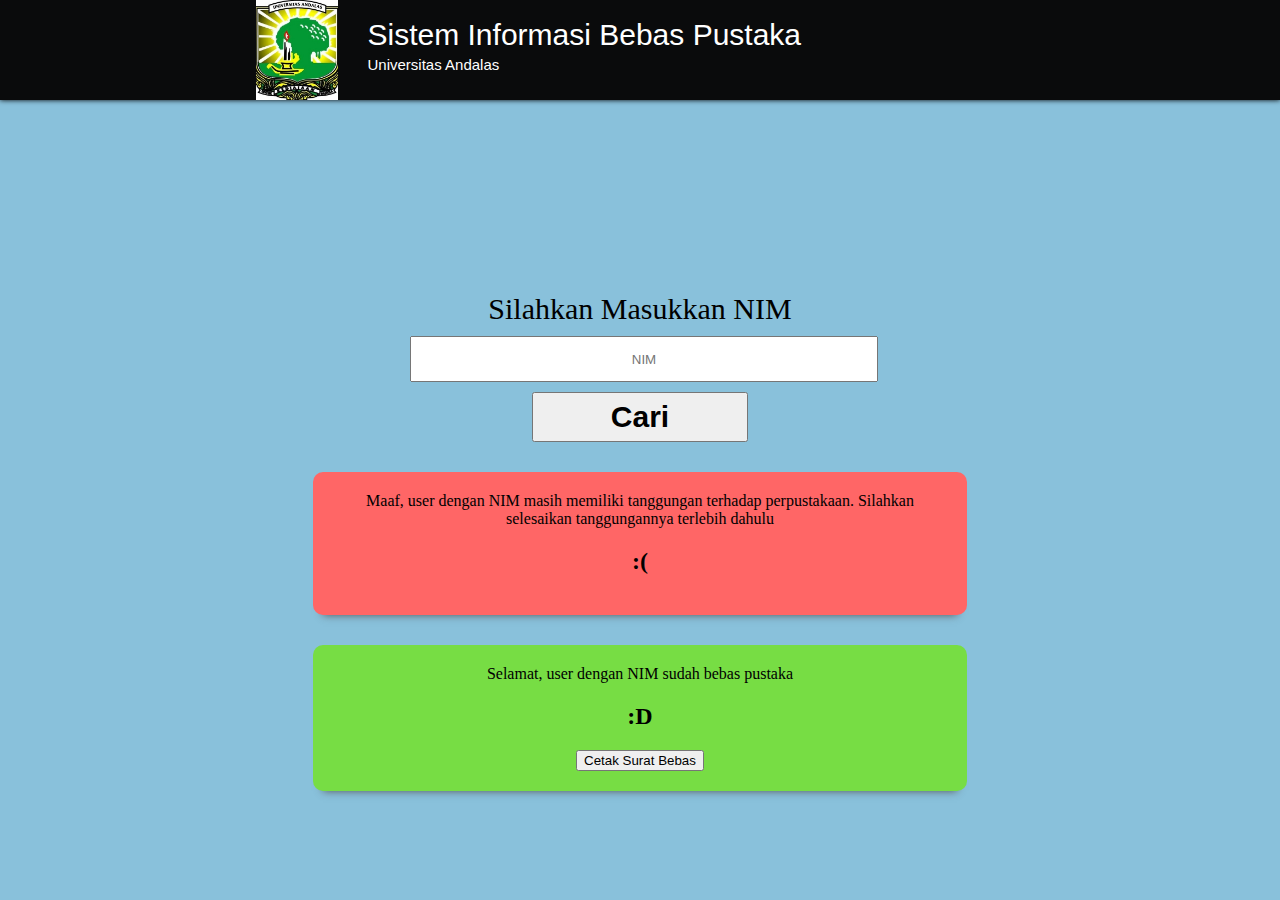
<file: index.html>
<!doctype html>
<html>
<head>
<script type="text/javascript" src="qrc:///js/jquery.js"></script>
<script type="text/javascript" src="qrc:///js/ign.js"></script>
<link rel="stylesheet" type="text/css" href="css/style.css">
<script type="text/javascript" src="js/script.js"></script>
</head>
<body>
	<div id="header_wrapper">
		<div id="header">
			<img src="images/logo.jpg">
			<div id="judul">
				<div id="judul_besar">Sistem Informasi Bebas Pustaka</div>
				<div id="judul_kecil">Universitas Andalas</div>
			</div>
		</div>
		<div id="content">
			<label>Silahkan Masukkan NIM</label>
			<form>
				<input type="text" name="nim" id="nim" placeholder="NIM">
				<input type="button" name="cari" value="Cari" id="cari">
			</form>
			<div id="pesan_merah">
				Maaf, user dengan NIM <span id="nim_user"></span> masih memiliki tanggungan terhadap perpustakaan. Silahkan selesaikan tanggungannya terlebih dahulu <br> <h2>:(</h2>
			</div>
			<div id="pesan_hijau">
				Selamat, user dengan NIM <span id="nim_user_hijau"></span> sudah bebas pustaka <br> <h2>:D</h2>
					<input type="button" id="tombol_cetak" value="Cetak Surat Bebas">
			</div>
		</div>
	</div>
</body>
</html>
</file>
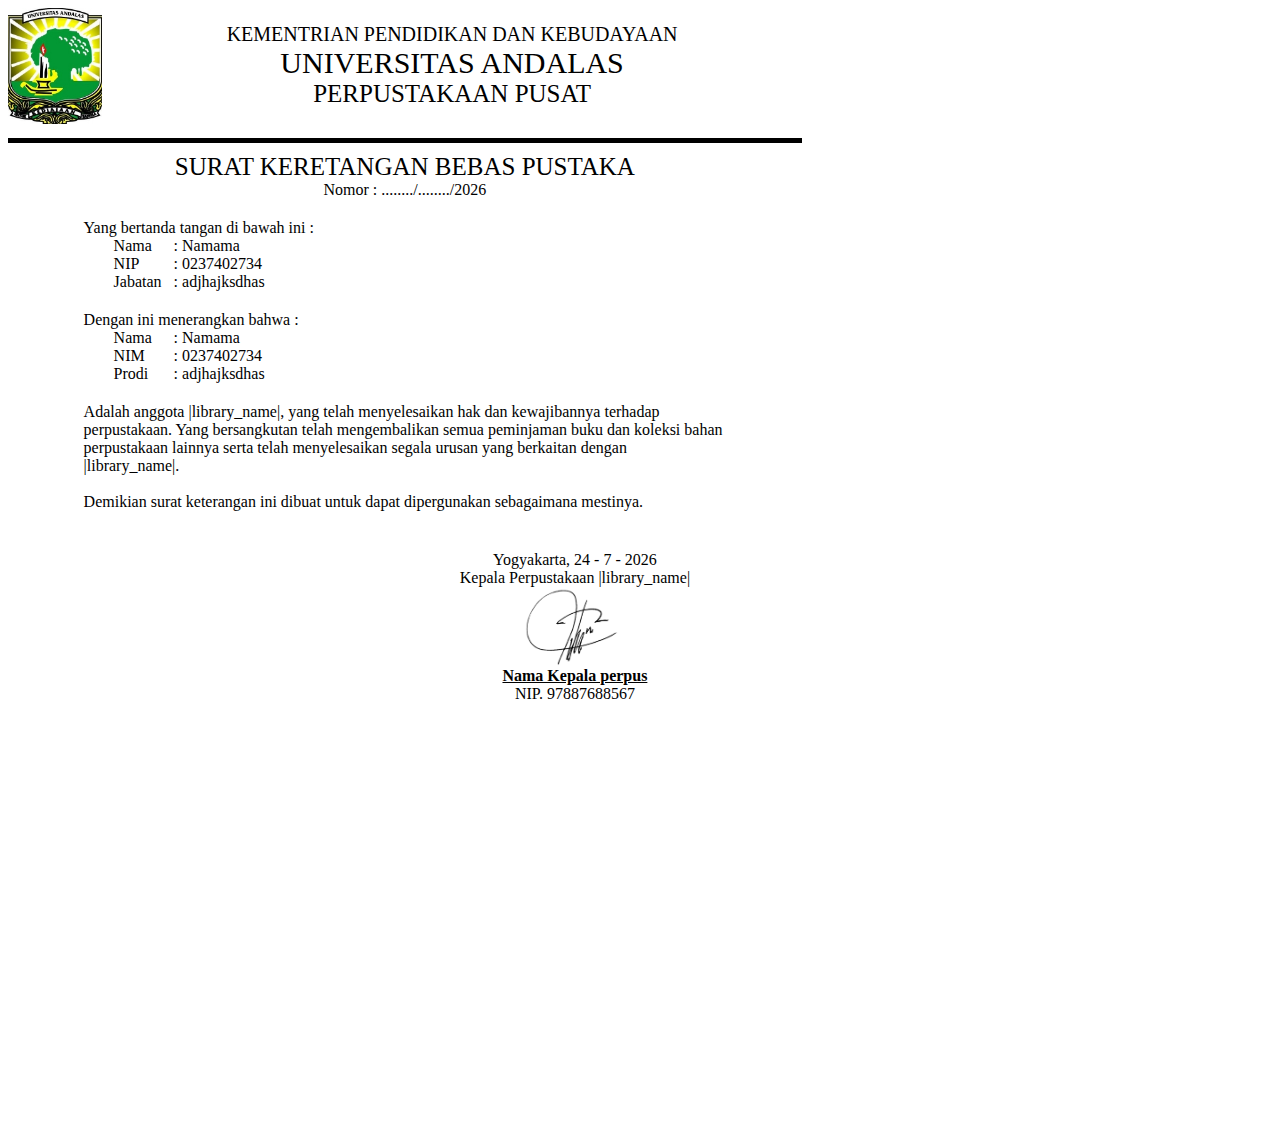
<file: surat.html>
<html>
<head>
	<title></title>
	<script src="http://ajax.googleapis.com/ajax/libs/jquery/1.10.2/jquery.min.js"></script>
	<script type="text/javascript">
		$(document).ready(function(){
			$('#tahun').html((new Date).getFullYear());

			var d = new Date();
			var strDate = d.getDate() + " - " + (d.getMonth()+1) + " - " + d.getFullYear();

			$('#tanggal').html(strDate);
		});
	</script>
	<style type="text/css">
		body{
			width: 21cm;
    		min-height: 29.7cm;
    		height: 29.7cm;
		}

		#header{
			min-height: 130px;
			border-bottom: solid 5px #000;
		}

		#header img{
			width:2.5cm;
			float:left;
		}

		#judul{
			text-align: center;
			padding-top: 15px;
		}

		#judul_atas{
			font-size: 20px;
		}

		#judul_tengah{
			font-size: 30px;
		}

		#judul_bawah{
			font-size: 25px;
		}

		#judul_konten{
			text-align: center;
			font-size: 25px;
			margin-top: 10px;
		}

		#nomor_surat{
			text-align: center;
			margin-bottom: 20px;
		}

		#kepala, #mahasiswa{
			padding-left: 30px;
			margin-bottom: 20px;
		}

		#konten{
			padding-left: 2cm;
			padding-right: 2cm;
		}

		#tanda_tangan{
			float: right;
			width: 8cm;
			margin-top: 40px;
		}

		#tanda_tangan img{
			height: 80px;
			margin-left: 100px;
		}

		#nama_kota{
			text-align: center;
		}

		#nama_kepala_perpus{
			font-weight: bold;
			text-decoration: underline;
		}

		#penandatangan{
			text-align: center;
		}

		label{
			width:60px;
			display: block;
			float: left;
		}
	</style>
</head>
<body>
	<div id="header">
		<img src="images/logo.jpg">
		<div id="judul">
			<div id="judul_atas">KEMENTRIAN PENDIDIKAN DAN KEBUDAYAAN</div>
			<div id="judul_tengah">UNIVERSITAS ANDALAS</div>
			<div id="judul_bawah">PERPUSTAKAAN PUSAT</div>
		</div>
	</div>
	<div id="konten">
		<div id="judul_konten">SURAT KERETANGAN BEBAS PUSTAKA</div>
		<div id="nomor_surat">Nomor : ......../......../<span id="tahun"></span></div>
		Yang bertanda tangan di bawah ini :<br>
		<div id="kepala">
			<label>Nama</label>: <span>Namama</span><br>
			<label>NIP</label>: <span>0237402734</span><br>
			<label>Jabatan</label>: <span>adjhajksdhas</span>
		</div>
		Dengan ini menerangkan bahwa : <br>
		<div id="mahasiswa">
			<label>Nama</label>: <span>Namama</span><br>
			<label>NIM</label>: <span>0237402734</span><br>
			<label>Prodi</label>: <span>adjhajksdhas</span>
		</div>
		Adalah anggota |library_name|, yang telah menyelesaikan hak dan kewajibannya terhadap perpustakaan. Yang bersangkutan telah mengembalikan semua peminjaman buku dan koleksi bahan perpustakaan lainnya serta telah menyelesaikan segala urusan yang berkaitan dengan |library_name|. <br><br>
		Demikian surat keterangan ini dibuat untuk dapat dipergunakan sebagaimana mestinya. 

		<div id="tanda_tangan">
			<div id="nama_kota">
				Yogyakarta, <span id="tanggal"></span><br>
				Kepala Perpustakaan |library_name|
			</div>
				<img src="images/ttd.jpg">
			<div id="penandatangan">
				<span id="nama_kepala_perpus">Nama Kepala perpus</span><br>
				NIP. <span id="nip_kepala">97887688567</span>
			</div>
		</div>
	</div>
</body>
</html>
</file>
<file: css/style.css>
body{
	margin:0px;
	padding:0px;
	background-color: #89C1DB;
}

#header_wrapper{
	width:100%;
	height:100px;
	background-color: #0A0B0C;
	box-shadow: 0px 0px 5px #000;
}

#header{
	min-width: 600px;
	width:60%;
	height:100px;
	margin-left:auto;
	margin-right:auto;
}

#header img{
	height:100px;
	float:left;
	display: block;
}

#judul{
	min-width: 400px;
	font-family: arial;
	float:left;
	clear:right;
	padding-top: 20px;
}

#judul_besar{
	font-family: arial;
	font-size: 30px;
	color: #fff;
	line-height: 30px;
	margin-left: 30px;
	float:left;
	clear:right;
}

#judul_kecil{
	font-family: arial;
	font-size: 15px;
	color: #fff;
	line-height: 30px;
	margin-left: 30px;
	float:left;
	width:300px;
	clear: left;
}

#content{
	width:60%;
	margin-left:auto;
	margin-right:auto;
}

#nim{
	min-width: 400px;
	width:60%;
	height:40px;
	margin-left: 20%;
	text-align: center;
}

#cari{
	min-width: 100px;
	width:28%;
	clear: left;
	margin-left: 36%;
	margin-top: 10px;
	height: 50px;
	font-weight: bold;
	font-size: 30px;
}

label{
	display: block;
	margin-top: 25%;
	text-align: center;
	margin-bottom: 10px;
	font-size: 30px;
	transition:margin-top 300ms;
	-webkit-transition:margin-top 300ms;
	-moz-transition:margin-top 300ms;
	-o-transition:margin-top 300ms;
	-ms-transition:margin-top 300ms;
}

#pesan_merah{
	width:80%;
	margin-left: auto;
	margin-right: auto;
	min-width: 400px;
	background-color: #ff6666;
	padding: 20px;
	text-align: center;
	margin-top: 30px;
	border-radius: 10px;
	box-shadow: 0px 10px 8px -10px #555;
}

#pesan_hijau{
	width:80%;
	margin-left: auto;
	margin-right: auto;
	min-width: 400px;
	background-color: #77dd44;
	padding: 20px;
	text-align: center;
	margin-top: 30px;
	border-radius: 10px;
	box-shadow: 0px 10px 8px -10px #555;	
}
</file>
